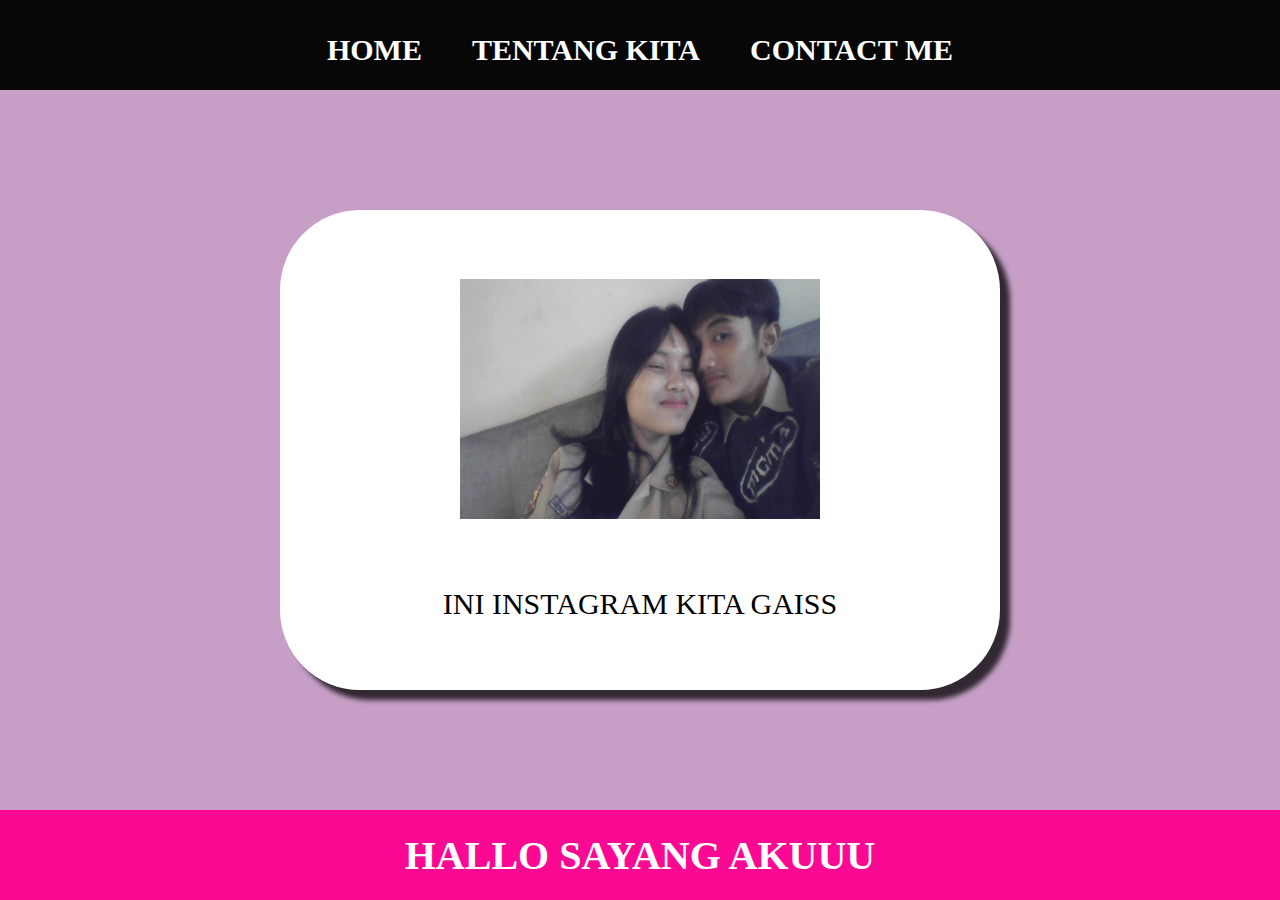
<file: website pertama/index.html>
<html>
    <head>
        <title>Web.patir azizi</title>
        <link rel="stylesheet" href="style.css" />
    </head>
    <body>
        <div class="container">

        <!--NAVIGATION BAR -->
        <div class="navbar-container">
            <ul class="ul-navbar">
                <li class="li-navbar">
                    <a href="#" class="a-navbar">HOME</a>
                </li>
                <li class="li-navbar">
                    <a href="tentangkitaa.html" class="a-navbar">TENTANG KITA</a>
                </li>
                <li class="li-navbar">
                    <a HREF="contact.html" class="a-navbar">CONTACT ME</a>
                </li>
            </ul>
            
        </div>
    
        <!--NAVIGATION BAR SELESAI -->
       
        </DIV>
        <!--CONTENT 1 -->
        <div class="container-content">
            <a href="https://www.instagram.com/04120.archive" class="a-content">
                <IMG SRC="WIN_20240215_16_50_34_Pro.jpg" class="img-content"/>
                <p>INI INSTAGRAM KITA GAISS</p>
            </a>
        </div>
        <!--CONTENT 1 END -->
       
        <!--FOOTER -->
        <div class="container-footer">
            <h1 class="h-1-footer">HALLO SAYANG AKUUU</h1>
        </div>
        <!--FOOTER END -->
    </div>
    </body>
</html>
</file>
<file: website pertama/style.css>
*, 
html {
    margin: 0;
    padding: 0;
}

.container {
   
    
}



.navbar-container {
    background-color: rgb(7, 7, 7);
    width: 100%;
    height: 10vh;
    
}
.ul-navbar {
    display: flex;
    height: 100px;
    justify-content: center;
    align-items: center;
}
.li-navbar{
    list-style-type: none;
    padding: 20px;
    margin: 5px;
    color: rgb(248, 243, 243);
    font-size: 30px;
}

.a-navbar {
    color: white;
    text-decoration: none;
    font-weight: 800;
}

.li-navbar:hover{
    background-color: tomato;
    transition: .5s ease-in-out;
    transition-delay: .3s;
    border-radius: 8px;
}
.container-content {
    background-color: rgb(198, 158, 198);
    display: flex;
    text-decoration: none;
    justify-content: center;
    align-items: center;
    height: 80vh;

    .a-content {
        background-color: white;
        color: black;
        text-decoration: none;
        font-size: 30px;
        width: 720px;
        height: 480px;
        display: flex;
        flex-direction: column;
        justify-content: space-evenly;
        align-items: center;
        border-radius: 80px;
        box-shadow: 10px 10px 5px 0px rgba(0,0,0,0.75);
        -webkit-box-shadow: 10px 10px 5px 0px rgba(0,0,0,0.75);
        -moz-box-shadow: 10px 10px 5px 0px rgba(0,0,0,0.75);
    }
}

.img-content {
    width: 50%;
    height: 50%;
}

.container-footer {
    height: 10vh;
    background-color: rgb(252, 9, 147);
    display: flex;
    justify-content: center;
    align-items: center;
}

.h-1-footer {
    font-size: 40px;
    color: white;

}
</file>
